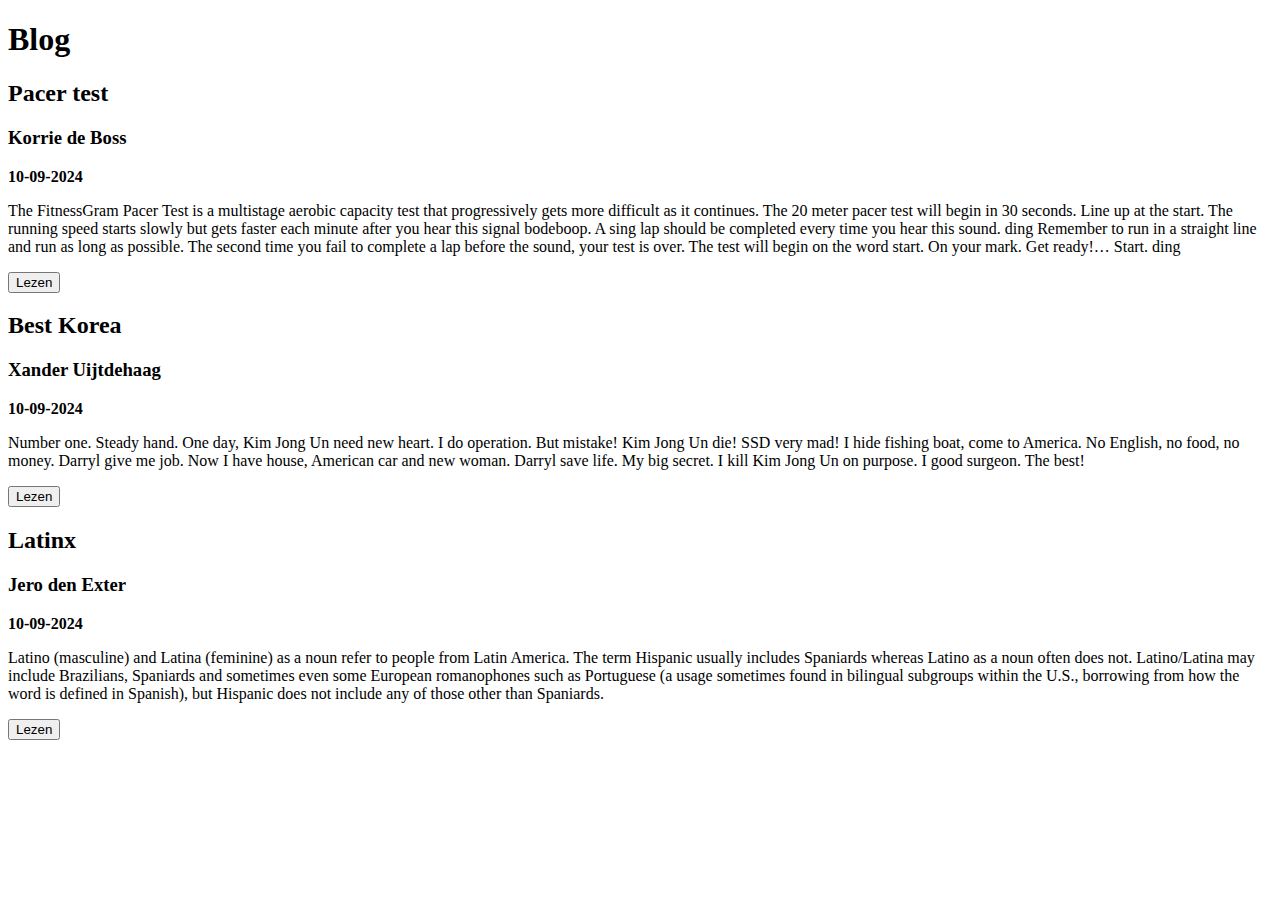
<file: index.html>
<!DOCTYPE html>
<html>

<head>
    <title>IDK</title>
    <meta charset="UTF-8">
    <meta name="author" content="Korben de Vos">
    <meta name="description" content="idk">
    <meta name="robots" content="index, archive">
</head>

<body>
    <!-----VContentV----->

    <main>
        <h1>Blog</h1>
        <article>
            <h2>Pacer test</h2>
            <h3>Korrie de Boss</h3>
            <b>10-09-2024</b>
            <p>The FitnessGram Pacer Test is a multistage aerobic capacity test
                 that progressively gets more difficult as it continues. The 20
                  meter pacer test will begin in 30 seconds. Line up at the start.
                   The running speed starts slowly but gets faster each minute
                    after you hear this signal bodeboop. A sing lap should be
                     completed every time you hear this sound. ding Remember to
                      run in a straight line and run as long as possible. The
                       second time you fail to complete a lap before the sound,
                        your test is over. The test will begin on the word start.
                         On your mark. Get ready!… Start. ding</p>
            <a href=""><button class="button1">Lezen</button></a>
        </article>
        <article>
            <h2>Best Korea</h2>
            <h3>Xander Uijtdehaag</h3>
            <b>10-09-2024</b>
            <p>Number one. Steady hand. One day, Kim Jong Un need new heart. I do operation. But mistake! Kim Jong Un die! SSD very mad! I hide fishing boat, come to America. No English, no food, no money. Darryl give me job. Now I have house, American car and new woman. Darryl save life.

                My big secret. I kill Kim Jong Un on purpose. I good surgeon. The best!</p>
            <a href=""><button class="button1">Lezen</button></a>
        </article>
        <article>
            <h2>Latinx</h2>
            <h3>Jero den Exter</h3>
            <b>10-09-2024</b>
            <p>Latino (masculine) and Latina (feminine) as a noun refer to people from Latin America. The term Hispanic usually includes Spaniards whereas Latino as a noun often does not. Latino/Latina may include Brazilians, Spaniards and sometimes even some European romanophones such as Portuguese (a usage sometimes found in bilingual subgroups within the U.S., borrowing from how the word is defined in Spanish), but Hispanic does not include any of those other than Spaniards.</p>
            <a href=""><button class="button1">Lezen</button></a>
        </article>
    </main>

</body>

</html>
</file>
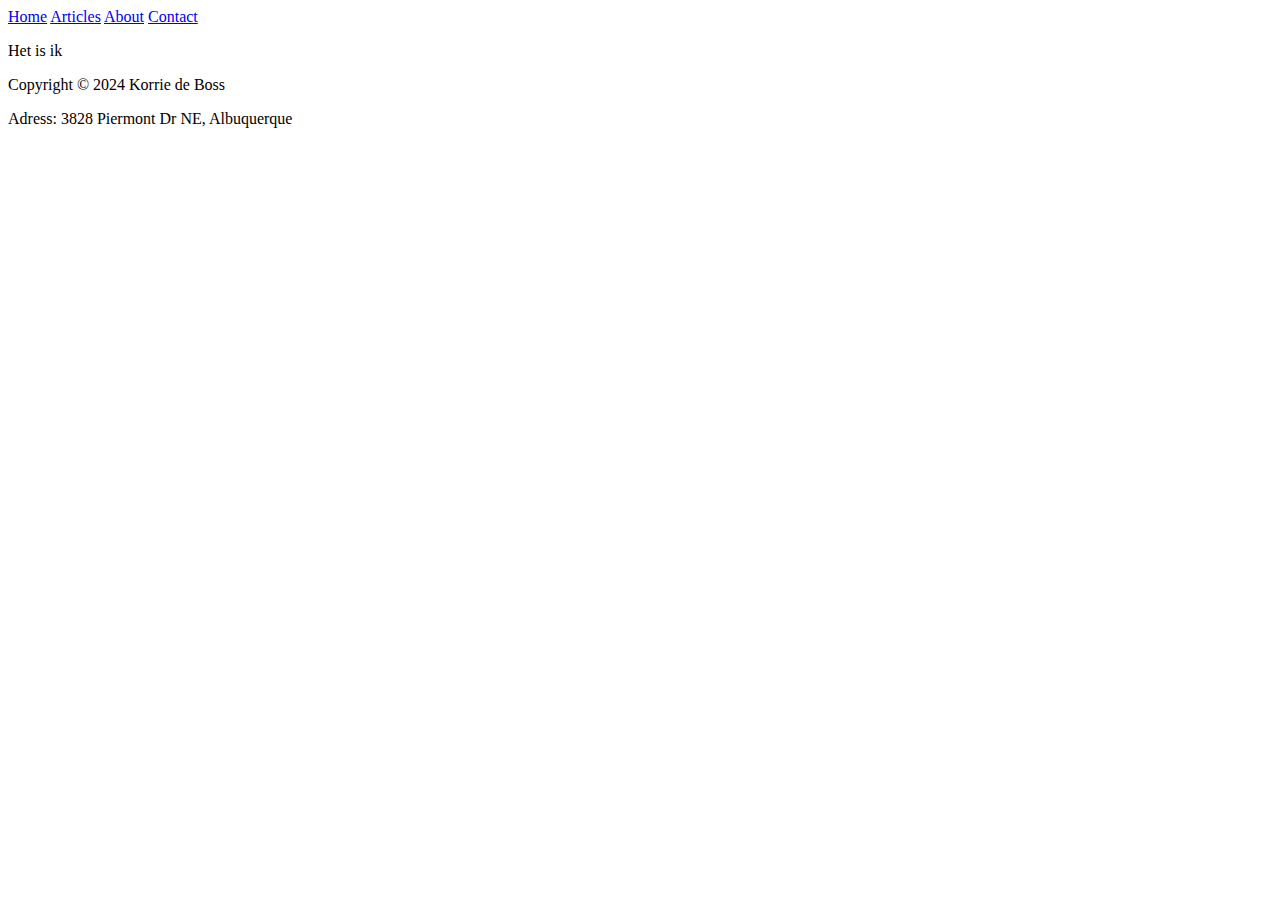
<file: about.html>
<!DOCTYPE html>
<html lang="en">

<head>
    <title>IDK</title>
    <meta charset="UTF-8">
    <meta name="author" content="Korben de Vos">
    <meta name="description" content="idk">
    <meta name="robots" content="index, archive"><html lang="en">
    <link rel="stylesheet" href="/style.css">
</head>

<header>
    <a href="/">Home</a>
    <a href="/articles.html">Articles</a>
    <a href="/about.html">About</a>
    <a href="/contact.html">Contact</a>
  </header>

<body>

    <!-----VContentV----->

    <p>Het is ik</p>

</body>

<footer>
    <p>Copyright &copy; 2024 Korrie de Boss</p>
    <p>Adress: 3828 Piermont Dr NE, Albuquerque</p>
</footer>

</html>
</file>
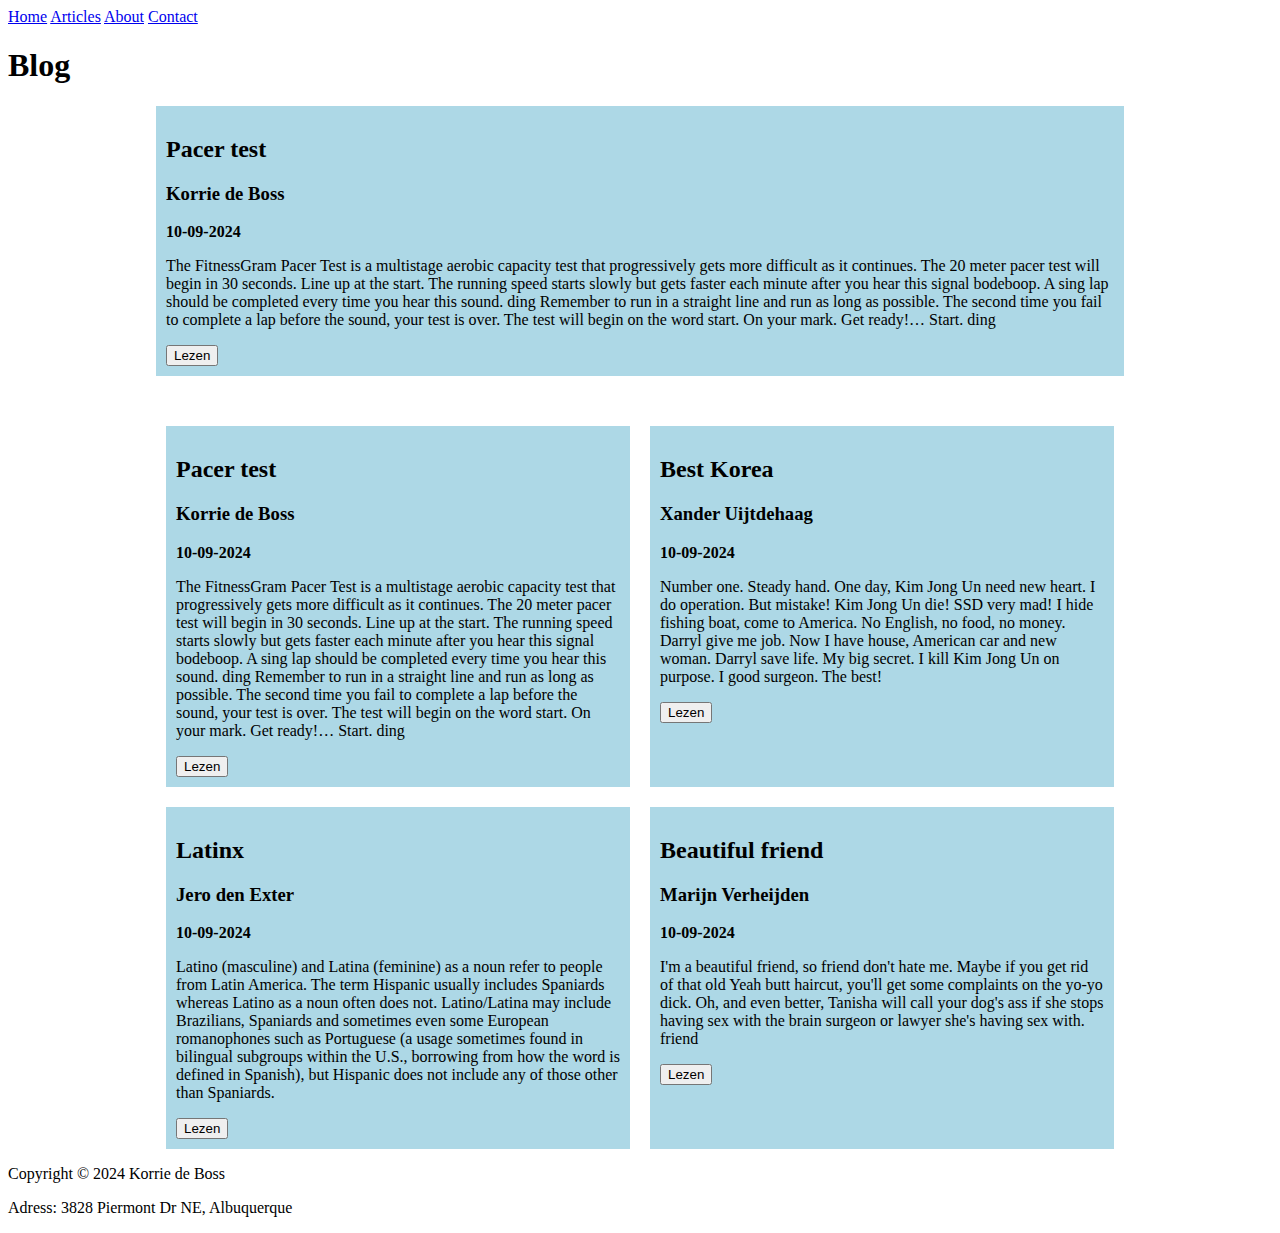
<file: articles.html>
<!DOCTYPE html>
<html lang="en">

<head>
    <title>IDK</title>
    <meta charset="UTF-8">
    <meta name="author" content="Korben de Vos">
    <meta name="description" content="idk">
    <meta name="robots" content="index, archive"><html lang="en">
    <link rel="stylesheet" href="/style.css">
</head>

<header>
    <a href="/">Home</a>
    <a href="/articles.html">Articles</a>
    <a href="/about.html">About</a>
    <a href="/contact.html">Contact</a>
  </header>

<body>

    <!-----VContentV----->

    <main>
        <h1>Blog</h1>

        <article class="center">
            <h2>Pacer test</h2>
            <h3>Korrie de Boss</h3>
            <b>10-09-2024</b>
            <p>The FitnessGram Pacer Test is a multistage aerobic capacity test
                 that progressively gets more difficult as it continues. The 20
                  meter pacer test will begin in 30 seconds. Line up at the start.
                   The running speed starts slowly but gets faster each minute
                    after you hear this signal bodeboop. A sing lap should be
                     completed every time you hear this sound. ding Remember to
                      run in a straight line and run as long as possible. The
                       second time you fail to complete a lap before the sound,
                        your test is over. The test will begin on the word start.
                         On your mark. Get ready!… Start. ding</p>
            <a href=""><button class="button1">Lezen</button></a>
        </article>
        <section class="articles"><article>
            <h2>Pacer test</h2>
            <h3>Korrie de Boss</h3>
            <b>10-09-2024</b>
            <p>The FitnessGram Pacer Test is a multistage aerobic capacity test
                 that progressively gets more difficult as it continues. The 20
                  meter pacer test will begin in 30 seconds. Line up at the start.
                   The running speed starts slowly but gets faster each minute
                    after you hear this signal bodeboop. A sing lap should be
                     completed every time you hear this sound. ding Remember to
                      run in a straight line and run as long as possible. The
                       second time you fail to complete a lap before the sound,
                        your test is over. The test will begin on the word start.
                         On your mark. Get ready!… Start. ding</p>
            <a href=""><button class="button1">Lezen</button></a>
        </article>
        <article>
            <h2>Best Korea</h2>
            <h3>Xander Uijtdehaag</h3>
            <b>10-09-2024</b>
            <p>Number one. Steady hand. One day, Kim Jong Un need new heart. I do operation. But mistake! Kim Jong Un die! SSD very mad! I hide fishing boat, come to America. No English, no food, no money. Darryl give me job. Now I have house, American car and new woman. Darryl save life.

                My big secret. I kill Kim Jong Un on purpose. I good surgeon. The best!</p>
            <a href=""><button class="button1">Lezen</button></a>
        </article>
        <article>
            <h2>Latinx</h2>
            <h3>Jero den Exter</h3>
            <b>10-09-2024</b>
            <p>Latino (masculine) and Latina (feminine) as a noun refer to people from Latin America. The term Hispanic usually includes Spaniards whereas Latino as a noun often does not. Latino/Latina may include Brazilians, Spaniards and sometimes even some European romanophones such as Portuguese (a usage sometimes found in bilingual subgroups within the U.S., borrowing from how the word is defined in Spanish), but Hispanic does not include any of those other than Spaniards.</p>
            <a href=""><button class="button1">Lezen</button></a>
        </article>
        <article>
            <h2>Beautiful friend</h2>
            <h3>Marijn Verheijden</h3>
            <b>10-09-2024</b>
            <p>I'm a beautiful friend, so friend don't hate me. Maybe if you get rid of that old Yeah butt haircut, you'll get some complaints on the yo-yo dick. Oh, and even better, Tanisha will call your dog's ass if she stops having sex with the brain surgeon or lawyer she's having sex with. friend</p>
            <a href=""><button class="button1">Lezen</button></a>
        </article>
        </section>    
    </main>

</body>

<footer>
    <p>Copyright &copy; 2024 Korrie de Boss</p>
    <p>Adress: 3828 Piermont Dr NE, Albuquerque</p>
</footer>

</html>
</file>
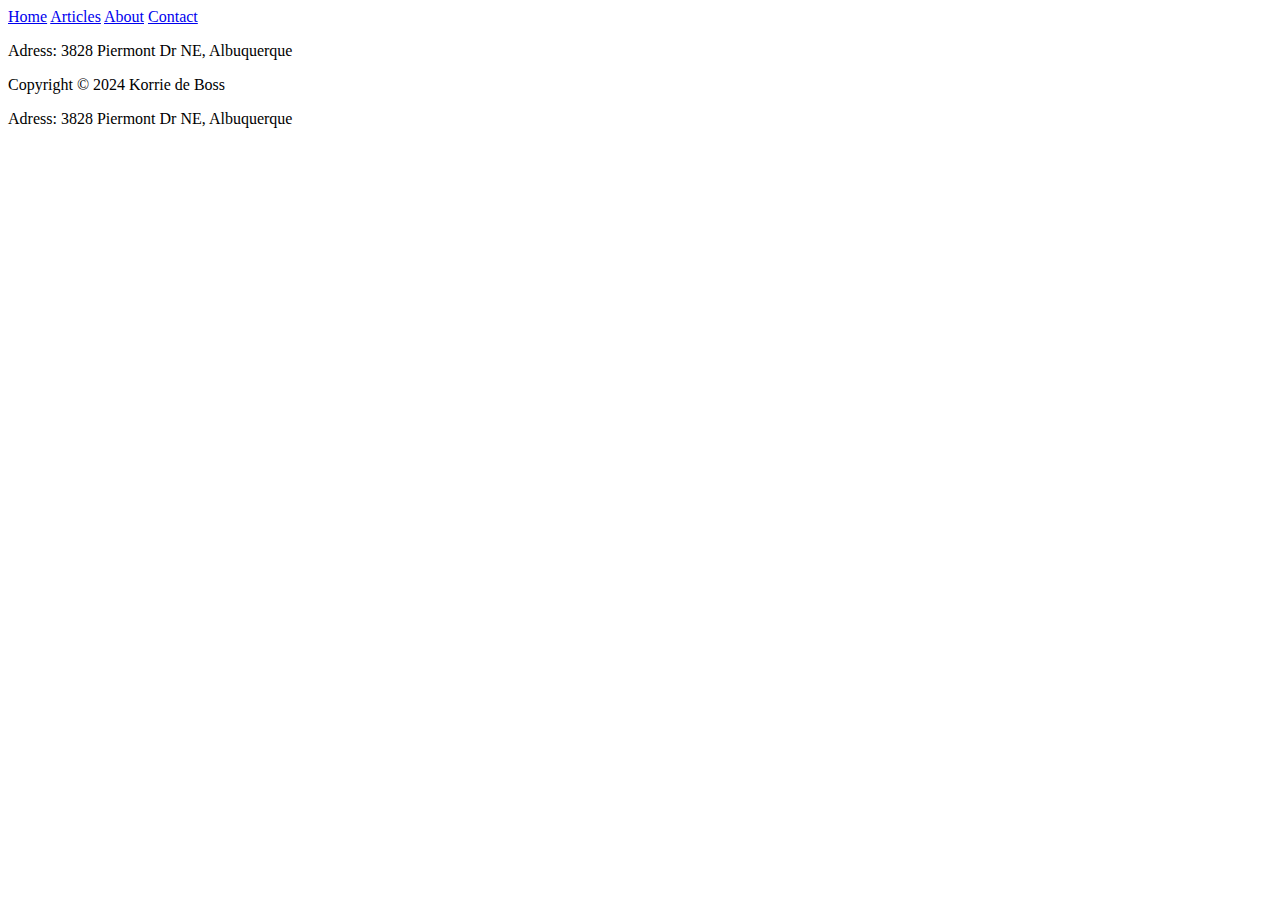
<file: contact.html>
<!DOCTYPE html>
<html lang="en">

<head>
    <title>IDK</title>
    <meta charset="UTF-8">
    <meta name="author" content="Korben de Vos">
    <meta name="description" content="idk">
    <meta name="robots" content="index, archive"><html lang="en">
    <link rel="stylesheet" href="/style.css">
</head>

<header>
    <a href="/">Home</a>
    <a href="/articles.html">Articles</a>
    <a href="/about.html">About</a>
    <a href="/contact.html">Contact</a>
  </header>

<body>

    <!-----VContentV----->
    
    <p>Adress: 3828 Piermont Dr NE, Albuquerque</p>

</body>

<footer>
    <p>Copyright &copy; 2024 Korrie de Boss</p>
    <p>Adress: 3828 Piermont Dr NE, Albuquerque</p>
</footer>

</html>
</file>
<file: style.css>
.center {
    margin: auto;
    width: 75%;
    padding: 10px;
    background-color: lightblue;
    margin-bottom: 50px;
}

.articles {
    width: 75%;
    margin: auto;
    display: grid;
    grid-template-columns: repeat(2, 1fr);
    justify-content: center;
    gap: 20px;
}

.articles article {
    background-color: lightblue;
    padding: 10px;    
}
</file>
